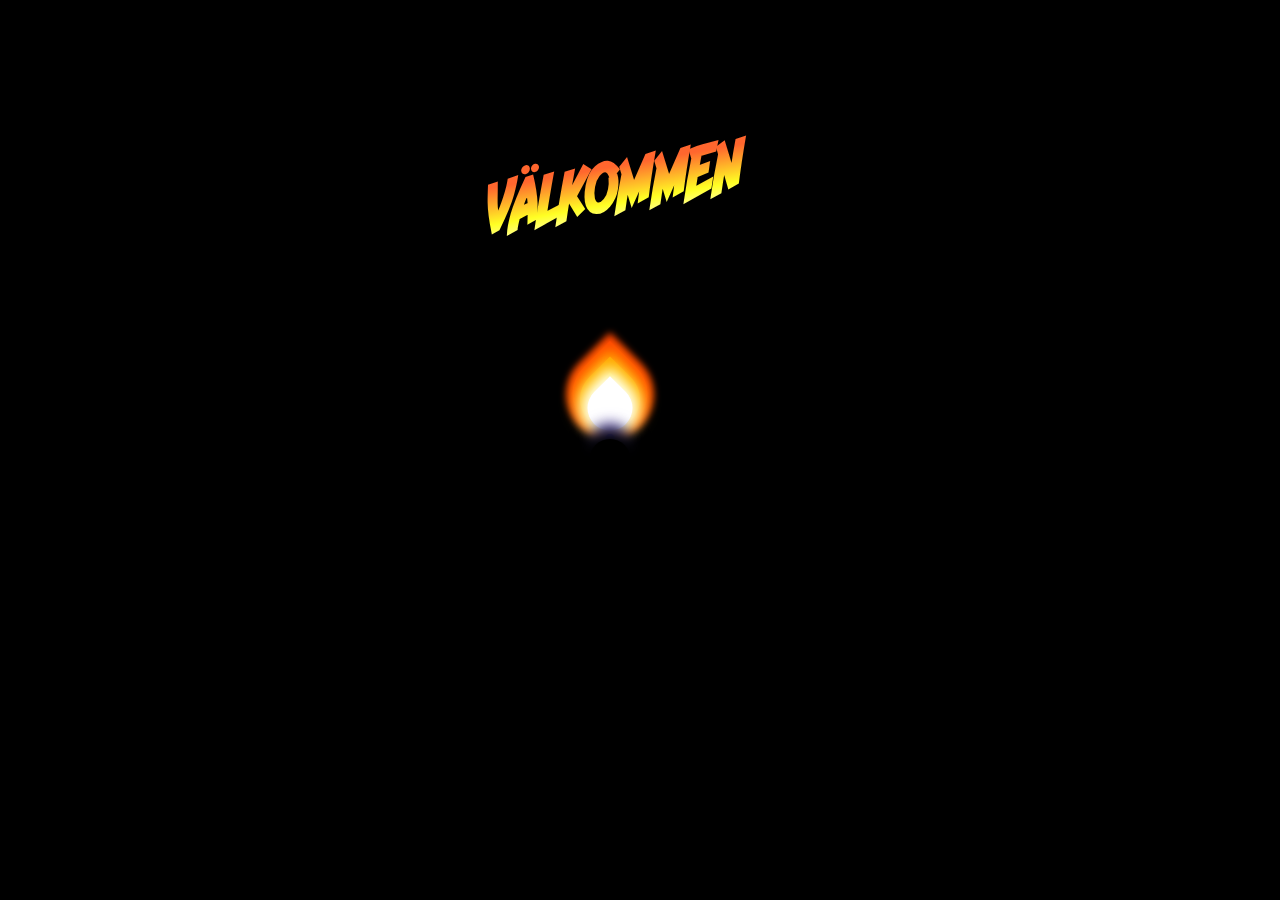
<file: index.html>
<!doctype html>
<html class="no-js" lang="sv">
<head>
  <meta charset="utf-8">
  <title>Startsida- Front-end utvecklare CV</title>
  <link rel="icon" type="image/x-icon" href="img/torch.png">
  <meta name="description" content="Startsida för en utvecklare inom Front-end utveckling">
  <meta name="viewport" content="width=device-width, initial-scale=1">
  <meta property="og:title" content="Front-end utvecklare CV">
  <meta property="og:type" content="Startsida">
  <meta property="og:url" content="">
  <meta property="og:image" content="">
  <link rel="apple-touch-icon" href="apple-touch-icon.png">
  <link rel="stylesheet" href="css/style.css">
 <meta name="theme-color" content="#fafafa">
</head>
<body>
  <main> 
    <a class="startbutton" href="about.html">
      <h1>Välkommen</h1>
    </a>
    <section class="fire">
      <div class="red flame"></div>
      <div class="orange flame"></div>
      <div class="yellow flame"></div>
      <div class="white flame"></div>
      <div class="blue circle"></div>
      <div class="black circle"></div>
    </section>
  </main>
</body>
</html>
</file>
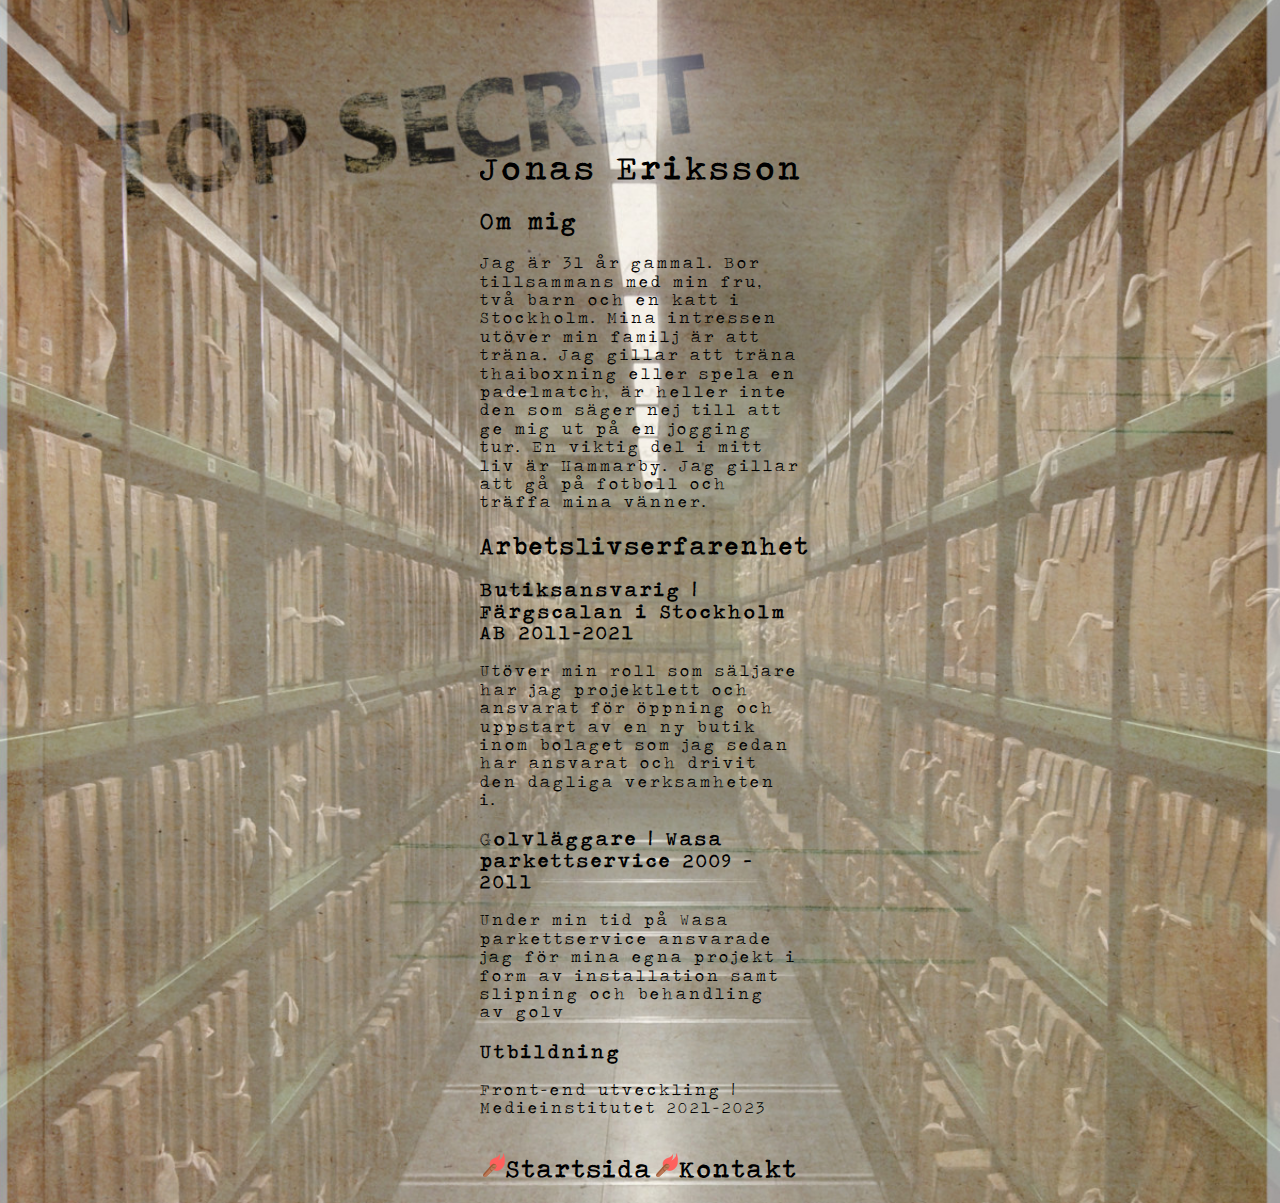
<file: about.html>
<!doctype html>
<html class="no-js" lang="sv">

<head>
  <meta charset="utf-8">
  <title>Om mig Front-end utvecklare CV</title>
  <link rel="icon" type="image/x-icon" href="img/torch.png">
  <meta name="description" content="Här får du veta vem jag är">
  <meta name="viewport" content="width=device-width, initial-scale=1">
  <meta property="og:title" content="Om en Front-end utvecklare">
  <meta property="og:type" content="CV text">
  <meta property="og:url" content="">
  <meta property="og:image" content="">
  <link rel="apple-touch-icon" href="apple-touch-icon.png">
  <link rel="stylesheet" href="css/style.css">
 <meta name="theme-color" content="#fafafa">
</head>
<body class="babout">
    <main>
        <section class="aboutme">
            <h1 class="typewriter">Jonas Eriksson</h1>
                <article>
                    <h2>Om mig</h2>
                        <p>Jag är 31 år gammal.
                           Bor tillsammans med min fru, två barn och en katt i Stockholm.
                           Mina intressen utöver min familj är att träna. Jag gillar att 
                           träna thaiboxning eller spela en padelmatch, är heller inte den
                           som säger nej till att ge mig ut på en jogging tur. En viktig del 
                           i mitt liv är Hammarby. Jag gillar att gå på fotboll och träffa mina vänner.
                        </p>   
                    <h2>Arbetslivserfarenhet</h2>                         
                    <h3>Butiksansvarig | Färgscalan i Stockholm AB 2011-2021 </h3>
                    <p> Utöver min roll som säljare har jag projektlett och ansvarat för 
                        öppning och uppstart av en ny butik inom bolaget som jag 
                        sedan har ansvarat och drivit den dagliga verksamheten i.
                    </p>
                    <h3>Golvläggare | Wasa parkettservice 2009 - 2011</h3>
                    <p>Under min tid på Wasa parkettservice ansvarade jag för mina
                       egna projekt i form av installation samt slipning och behandling av golv
                    </p>
                    <h3>Utbildning </h3>
                    <p>Front-end utveckling | Medieinstitutet 2021-2023 
                    </p> 
                </article> 
            <nav>
            <h2><a href="index.html">Startsida</a></h2>
            <h2><a href="kontakt.html">Kontakt</a></h2>                         
            </nav>
        </section>    
    </main> 
</body>
</file>
<file: css/style.css>
/*! normalize.css v8.0.1 | MIT License | github.com/necolas/normalize.css */html{line-height:1.15;-webkit-text-size-adjust:100%}body{margin:0}main{display:block}h1{font-size:2em;margin:0.67em 0}hr{-webkit-box-sizing:content-box;box-sizing:content-box;height:0;overflow:visible}pre{font-family:monospace, monospace;font-size:1em}a{background-color:transparent}abbr[title]{border-bottom:none;text-decoration:underline;-webkit-text-decoration:underline dotted;text-decoration:underline dotted}b,strong{font-weight:bolder}code,kbd,samp{font-family:monospace, monospace;font-size:1em}small{font-size:80%}sub,sup{font-size:75%;line-height:0;position:relative;vertical-align:baseline}sub{bottom:-0.25em}sup{top:-0.5em}img{border-style:none}button,input,optgroup,select,textarea{font-family:inherit;font-size:100%;line-height:1.15;margin:0}button,input{overflow:visible}button,select{text-transform:none}button,[type="button"],[type="reset"],[type="submit"]{-webkit-appearance:button}button::-moz-focus-inner,[type="button"]::-moz-focus-inner,[type="reset"]::-moz-focus-inner,[type="submit"]::-moz-focus-inner{border-style:none;padding:0}button:-moz-focusring,[type="button"]:-moz-focusring,[type="reset"]:-moz-focusring,[type="submit"]:-moz-focusring{outline:1px dotted ButtonText}fieldset{padding:0.35em 0.75em 0.625em}legend{-webkit-box-sizing:border-box;box-sizing:border-box;color:inherit;display:table;max-width:100%;padding:0;white-space:normal}progress{vertical-align:baseline}textarea{overflow:auto}[type="checkbox"],[type="radio"]{-webkit-box-sizing:border-box;box-sizing:border-box;padding:0}[type="number"]::-webkit-inner-spin-button,[type="number"]::-webkit-outer-spin-button{height:auto}[type="search"]{-webkit-appearance:textfield;outline-offset:-2px}[type="search"]::-webkit-search-decoration{-webkit-appearance:none}::-webkit-file-upload-button{-webkit-appearance:button;font:inherit}details{display:block}summary{display:list-item}template{display:none}[hidden]{display:none}@font-face{font-family:'Traveling_Typewriter';src:url("traveling-typewriter.regular (1).ttf") format("truetype")}@font-face{font-family:'Indiana Jonas';src:url("Indiana-Jonas-48ip.otf") format("truetype")}body{background:black;background-size:100vh}main{display:-webkit-box;display:-ms-flexbox;display:flex;-webkit-box-pack:center;-ms-flex-pack:center;justify-content:center;-webkit-box-orient:vertical;-webkit-box-direction:normal;-ms-flex-direction:column;flex-direction:column}.startbutton{margin-top:100px;text-decoration:none;text-transform:uppercase;font-family:'Indiana Jonas';font-size:2rem;-webkit-transform:rotate(-10deg);transform:rotate(-10deg);background:#FFFFFF;background:-webkit-gradient(linear, left bottom, left top, color-stop(18%, #fff), color-stop(38%, #FFFF24), color-stop(61%, #FF662E));background:linear-gradient(to top, #fff 18%, #FFFF24 38%, #FF662E 61%);-webkit-background-clip:text;-webkit-text-fill-color:transparent;background-clip:text}.fire{margin:100px;width:60px;height:60px;position:relative;-webkit-transform-origin:center bottom;transform-origin:center bottom;-webkit-animation-name:flicker;animation-name:flicker;-webkit-animation-duration:3ms;animation-duration:3ms;-webkit-animation-delay:200ms;animation-delay:200ms;-webkit-animation-timing-function:ease-in;animation-timing-function:ease-in;-webkit-animation-iteration-count:infinite;animation-iteration-count:infinite;-webkit-animation-direction:alternate;animation-direction:alternate}.flame{bottom:0;position:absolute;border-bottom-right-radius:50%;border-bottom-left-radius:50%;border-top-left-radius:50%;-webkit-transform:rotate(-45deg) scale(1.5, 1.5);transform:rotate(-45deg) scale(1.5, 1.5)}.yellow{left:15px;width:30px;height:30px;background:gold;-webkit-box-shadow:0px 0px 9px 4px gold;box-shadow:0px 0px 9px 4px gold}.orange{left:10px;width:40px;height:40px;background:orange;-webkit-box-shadow:0px 0px 9px 4px orange;box-shadow:0px 0px 9px 4px orange}.red{left:5px;width:50px;height:50px;background:OrangeRed;-webkit-box-shadow:0px 0px 5px 4px OrangeRed;box-shadow:0px 0px 5px 4px OrangeRed}.white{left:15px;bottom:-4px;width:30px;height:30px;background:white;-webkit-box-shadow:0px 0px 9px 4px white;box-shadow:0px 0px 9px 4px white}.circle{border-radius:50%;position:absolute}.blue{width:10px;height:10px;left:25px;bottom:-25px;background:SlateBlue;-webkit-box-shadow:0px 0px 15px 10px SlateBlue;box-shadow:0px 0px 15px 10px SlateBlue}.black{width:40px;height:40px;left:10px;bottom:-60px;background:black;-webkit-box-shadow:0px 0px 15px 10px black;box-shadow:0px 0px 15px 10px black}@-webkit-keyframes flicker{0%{-webkit-transform:rotate(-1deg);transform:rotate(-1deg)}20%{-webkit-transform:rotate(1deg);transform:rotate(1deg)}40%{-webkit-transform:rotate(-1deg);transform:rotate(-1deg)}60%{-webkit-transform:rotate(1deg) scaleY(1.04);transform:rotate(1deg) scaleY(1.04)}80%{-webkit-transform:rotate(-2deg) scaleY(0.92);transform:rotate(-2deg) scaleY(0.92)}100%{-webkit-transform:rotate(1deg);transform:rotate(1deg)}}@keyframes flicker{0%{-webkit-transform:rotate(-1deg);transform:rotate(-1deg)}20%{-webkit-transform:rotate(1deg);transform:rotate(1deg)}40%{-webkit-transform:rotate(-1deg);transform:rotate(-1deg)}60%{-webkit-transform:rotate(1deg) scaleY(1.04);transform:rotate(1deg) scaleY(1.04)}80%{-webkit-transform:rotate(-2deg) scaleY(0.92);transform:rotate(-2deg) scaleY(0.92)}100%{-webkit-transform:rotate(1deg);transform:rotate(1deg)}}.babout{font-family:'Traveling_Typewriter';letter-spacing:3px;background:url(../img/fil_arkiv.jpg);background-repeat:no-repeat;background-size:cover;min-height:100vh;background-position:center 7%}.aboutme{margin-top:150px;display:-webkit-box;display:-ms-flexbox;display:flex;-webkit-box-pack:center;-ms-flex-pack:center;justify-content:center;-webkit-box-orient:vertical;-webkit-box-direction:normal;-ms-flex-direction:column;flex-direction:column}.aboutme .typewriter{color:#000;font-family:'Traveling_Typewriter';overflow:hidden;border-right:.15em;white-space:nowrap;margin:0 auto;letter-spacing:.15em;-webkit-animation:typing 3.5s steps(30, end),blink-caret 0.5s step-end infinite;animation:typing 3.5s steps(30, end),blink-caret 0.5s step-end infinite}@-webkit-keyframes typing{from{width:0}to{width:100%}}@keyframes typing{from{width:0}to{width:100%}}.aboutme nav{display:-webkit-box;display:-ms-flexbox;display:flex;-webkit-box-pack:space-evenly;-ms-flex-pack:space-evenly;justify-content:space-evenly}.aboutme nav a{text-decoration:none;color:black}.aboutme nav a::before{content:url(../img/torch.png)}.aboutme nav a:hover{color:red}.bcontact{background:url(../img/indie2.jpeg);background-repeat:no-repeat;background-size:cover;min-height:100vh;background-position:center}.bcontact h1{font-family:'Traveling_Typewriter';display:-webkit-box;display:-ms-flexbox;display:flex;-webkit-box-pack:center;-ms-flex-pack:center;justify-content:center;text-transform:uppercase;font-size:3rem}.bcontact address{margin-top:50px;display:-webkit-box;display:-ms-flexbox;display:flex;-ms-flex-pack:distribute;justify-content:space-around}.bcontact address a{font-size:1rem;width:50px;height:100px}.bcontact address .fa-envelope{color:black}.bcontact address .fa-mobile-alt{color:black}.bcontact address .fa-facebook-square{color:#4267b2}.bcontact address .fa-linkedin{color:#0e76a8}.bcontact .contactnav{font-family:'Traveling_Typewriter';display:-webkit-box;display:-ms-flexbox;display:flex;-webkit-box-pack:center;-ms-flex-pack:center;justify-content:center;-webkit-box-align:baseline;-ms-flex-align:baseline;align-items:baseline}.bcontact .contactnav a{text-decoration:none;color:black}.bcontact .contactnav a::before{content:url(../img/torch.png)}.bcontact .contactnav a:hover{color:red}.bcontact .contactnav a::after{content:url(../img/torch.png);-webkit-transform:rotate(-180deg);transform:rotate(-180deg)}main{outline:1 solid black;max-width:320px;margin:0 auto}
/*# sourceMappingURL=style.css.map */
</file>
